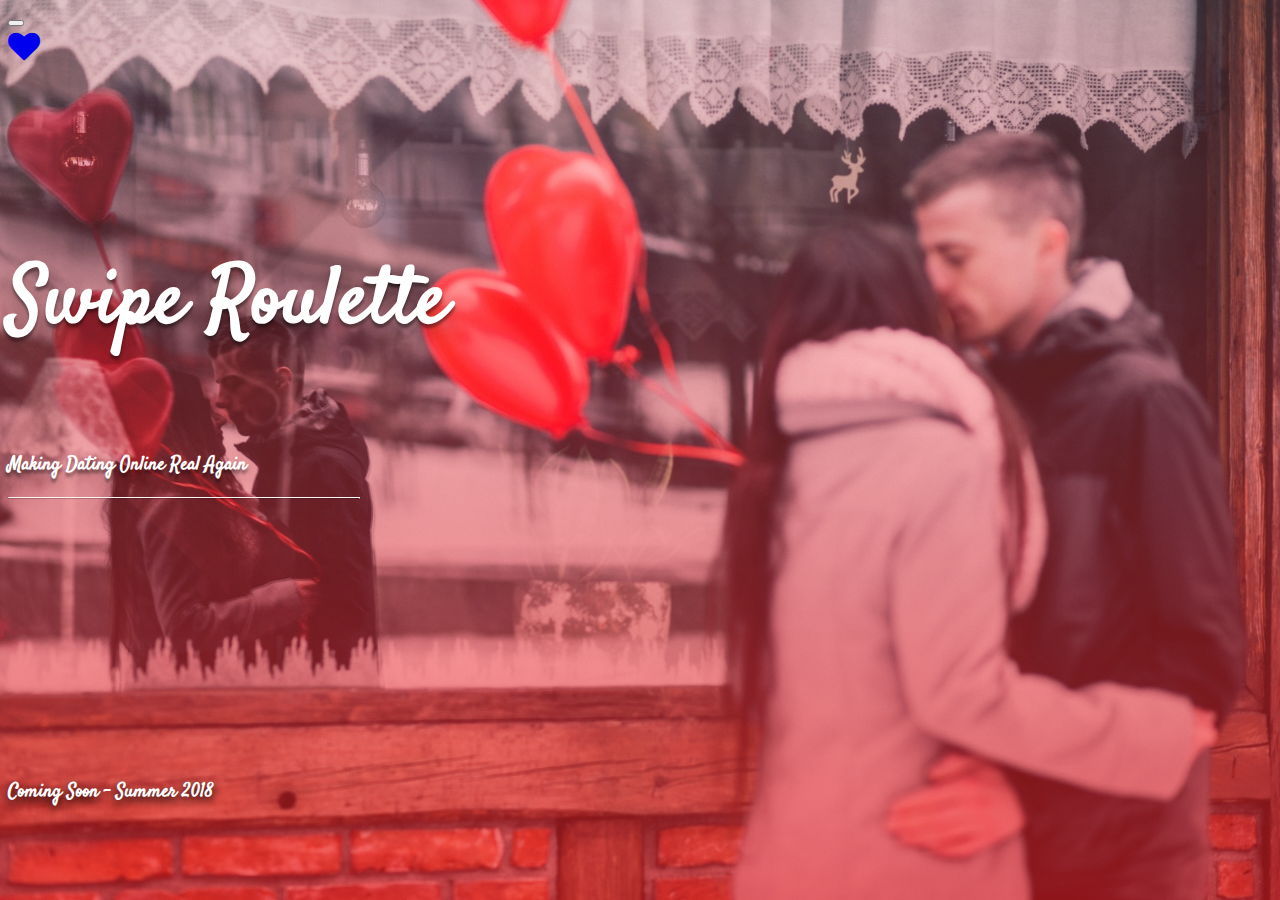
<file: index.html>
<!DOCTYPE html>
<html>
  <head>
    <meta name="viewport" content="initial-scale=1">
    <title>Swipe Roulette - Making Online Dating Real Again</title>
    <link rel="stylesheet" href="https://maxcdn.bootstrapcdn.com/bootstrap/4.0.0-beta/css/bootstrap.min.css" integrity="sha384-/Y6pD6FV/Vv2HJnA6t+vslU6fwYXjCFtcEpHbNJ0lyAFsXTsjBbfaDjzALeQsN6M" crossorigin="anonymous">
    <link href="https://fonts.googleapis.com/css?family=Satisfy" rel="stylesheet">
    <link rel="stylesheet" href="https://maxcdn.bootstrapcdn.com/font-awesome/4.4.0/css/font-awesome.min.css">
    <link rel="stylesheet" href="general.css">
    <script src="https://code.jquery.com/jquery-3.2.1.slim.min.js" integrity="sha384-KJ3o2DKtIkvYIK3UENzmM7KCkRr/rE9/Qpg6aAZGJwFDMVNA/GpGFF93hXpG5KkN" crossorigin="anonymous"></script>
    <script src="https://cdnjs.cloudflare.com/ajax/libs/popper.js/1.11.0/umd/popper.min.js" integrity="sha384-b/U6ypiBEHpOf/4+1nzFpr53nxSS+GLCkfwBdFNTxtclqqenISfwAzpKaMNFNmj4" crossorigin="anonymous"></script>
    <script src="https://maxcdn.bootstrapcdn.com/bootstrap/4.0.0-beta/js/bootstrap.min.js" integrity="sha384-h0AbiXch4ZDo7tp9hKZ4TsHbi047NrKGLO3SEJAg45jXxnGIfYzk4Si90RDIqNm1" crossorigin="anonymous"></script>
  </head>
  <body>
    <nav class="navbar navbar-expand-lg navbar-light bg-light">
      <button class="navbar-toggler" type="button" data-toggle="collapse" data-target="#navbarSupportedContent" aria-controls="navbarSupportedContent" aria-expanded="false" aria-label="Toggle navigation">
        <span class="navbar-toggler-icon"></span>
      </button>
      <div class="collapse navbar-collapse" id="navbarSupportedContent">
        <a class="navbar-brand mx-auto text-danger" href="#"><i class="fa fa-heart fa-2x" aria-hidden="true"></i></a>
    </nav>
    <div class="container" >
      <div class="row">
        <div class="col">
          <div id="content" class="text-sm-center text-md-left">
            <h1>Swipe Roulette</h1>
            <h3>Making Dating Online Real Again</h3>
            <hr align="left">
          </div>
        </div>
      </div>
      <div class="row">
        <div class="col text-right time">
          <h3>Coming Soon - Summer 2018</h3>
          <h3></h3>
        </div>
      </div>
    </div>
    <script  src="http://code.jquery.com/jquery-3.2.1.min.js" integrity="sha256-hwg4gsxgFZhOsEEamdOYGBf13FyQuiTwlAQgxVSNgt4=" crossorigin="anonymous"></script>
    <script type="text/javascript" src="https://maxcdn.bootstrapcdn.com/bootstrap/3.3.7/js/bootstrap.min.js"></script>
  </body>
</html>
</file>
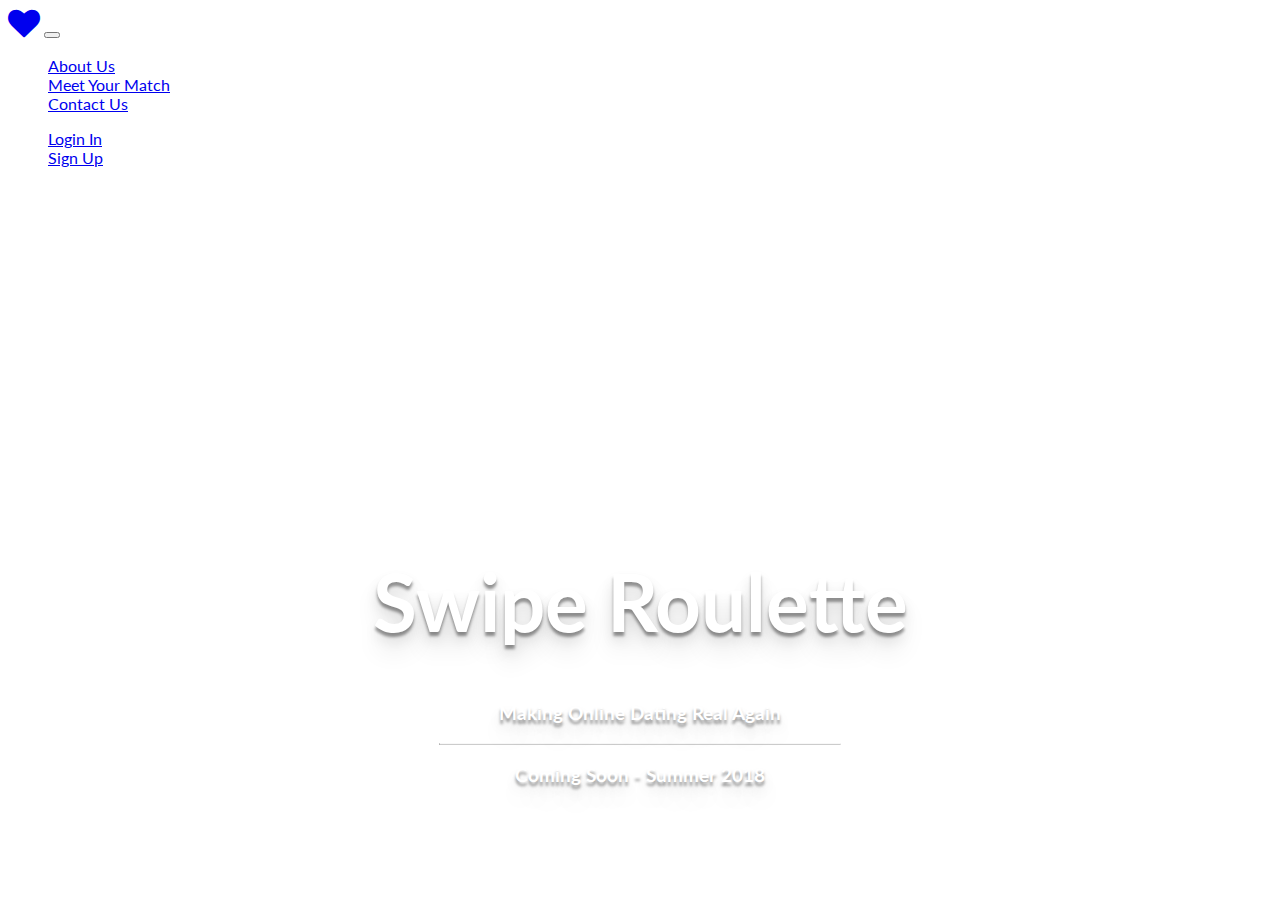
<file: swiperoulette.html>
<!DOCTYPE html>
<html>
  <head>
    <meta charset="utf-8">
    <title>Swipe Roulette - Making Online Dating Real Again</title>
    <link rel="stylesheet" href="https://maxcdn.bootstrapcdn.com/bootstrap/4.0.0-beta/css/bootstrap.min.css" integrity="sha384-/Y6pD6FV/Vv2HJnA6t+vslU6fwYXjCFtcEpHbNJ0lyAFsXTsjBbfaDjzALeQsN6M" crossorigin="anonymous">
    <link rel="stylesheet" href="swiperoulette.css">
    <link href="https://fonts.googleapis.com/css?family=Lato:400,700" rel="stylesheet">
    <link rel="stylesheet" href="https://maxcdn.bootstrapcdn.com/font-awesome/4.4.0/css/font-awesome.min.css">
    <script src="https://code.jquery.com/jquery-3.2.1.slim.min.js" integrity="sha384-KJ3o2DKtIkvYIK3UENzmM7KCkRr/rE9/Qpg6aAZGJwFDMVNA/GpGFF93hXpG5KkN" crossorigin="anonymous"></script>
    <script src="https://cdnjs.cloudflare.com/ajax/libs/popper.js/1.11.0/umd/popper.min.js" integrity="sha384-b/U6ypiBEHpOf/4+1nzFpr53nxSS+GLCkfwBdFNTxtclqqenISfwAzpKaMNFNmj4" crossorigin="anonymous"></script>
    <script src="https://maxcdn.bootstrapcdn.com/bootstrap/4.0.0-beta/js/bootstrap.min.js" integrity="sha384-h0AbiXch4ZDo7tp9hKZ4TsHbi047NrKGLO3SEJAg45jXxnGIfYzk4Si90RDIqNm1" crossorigin="anonymous"></script>
  </head>
  <body>
    <nav class="navbar navbar-expand-lg navbar-light bg-light">
      <a class="navbar-brand" href="#"><i class="fa fa-heart fa-2x" aria-hidden="true"></i></a>
      <button class="navbar-toggler" type="button" data-toggle="collapse" data-target="#navbarSupportedContent" aria-controls="navbarSupportedContent" aria-expanded="false" aria-label="Toggle navigation">
        <span class="navbar-toggler-icon"></span>
      </button>
      <div class="collapse navbar-collapse" id="navbarSupportedContent">
        <ul class="navbar-nav mr-auto">
          <li class="nav-item active">
            <a class="nav-link" href="#">About Us<span class="sr-only">(current)</span></a>
          </li>
          <li class="nav-item">
            <a class="nav-link" href="#">Meet Your Match</a>
          </li>
          <li class="nav-item">
            <a class="nav-link" href="#">Contact Us</a>
          </li>
        </ul>
        <ul class="navbar-nav ml-auto">
          <li class="nav-item">
            <a class="nav-link" href="#">Login In</a>
          </li>
          <li class="nav-item">
            <a class="nav-link" href="#">Sign Up</a>
          </li>
        </ul>
      </div>
    </nav>
    <div class="container">
      <div class="row">
        <div class="col-lg-12">
          <div id="content">
            <h1>Swipe Roulette</h1>
            <h3>Making Online Dating Real Again</h3>
            <hr>
            <h3>Coming Soon - Summer 2018</h3>
          </div>
        </div>
      </div>
    </div>
    <script  src="http://code.jquery.com/jquery-3.2.1.min.js" integrity="sha256-hwg4gsxgFZhOsEEamdOYGBf13FyQuiTwlAQgxVSNgt4=" crossorigin="anonymous"></script>
    <script type="text/javascript" src="https://maxcdn.bootstrapcdn.com/bootstrap/3.3.7/js/bootstrap.min.js"></script>
  </body>
</html>
</file>
<file: general.css>
body {
  background: linear-gradient( rgba(255, 0, 0, 0.1), rgba(255, 0, 0, 0.5) ),
    url('img/cover.jpeg');
  background-size: cover;
  background-position: center;
  font-family: Satisfy;
  color: #ffffff;
}

html {
  height: 100%;
}

#content {
  padding-top: 10%;
  text-shadow: 0px 4px 3px rgba(0,0,0,0.4),
                0px 8px 13px rgba(0,0,0,0.1),
                0px 18px 23px rgba(0,0,0,0.1);
}

h1 {
  font-weight: 700;
  font-size: 5em;
  padding-bottom: 3%;
}

.time {
  padding-top: 20%;
  text-shadow: 0px 2px 10px rgba(0,0,0,0.4),
                0px 3px 10px rgba(0,0,0,0.4),
                0px 5px 10px rgba(0,0,0,0.4);
}

hr {
   width: 350px;
   border-top: 1px solid #f8f8f8;
   border-bottom: 1px solid rgba(0,0,0,0.2);
 }
</file>
<file: swiperoulette.css>
body {
  background: url(https://images.pexels.com/photos/297996/pexels-photo-297996.jpeg?w=1260&h=750&auto=compress&cs=tinysrgb);
  background-size: cover;
  background-position: center;
  font-family: lato;
  color: white;
}

html {
  height: 100%;
}

#content {
  text-align: center;
  padding-top: 25%;
  text-shadow: 0px 4px 3px rgba(0,0,0,0.4),
                0px 8px 13px rgba(0,0,0,0.1),
                0px 18px 23px rgba(0,0,0,0.1);
}

h1 {
  font-weight: 700;
  font-size: 5em;
}
 hr {
   width: 400px;
   border-top: 1px solid #f8f8f8;
   border-bottom: 1px solid rgba(0,0,0,0.2);
 }
</file>
